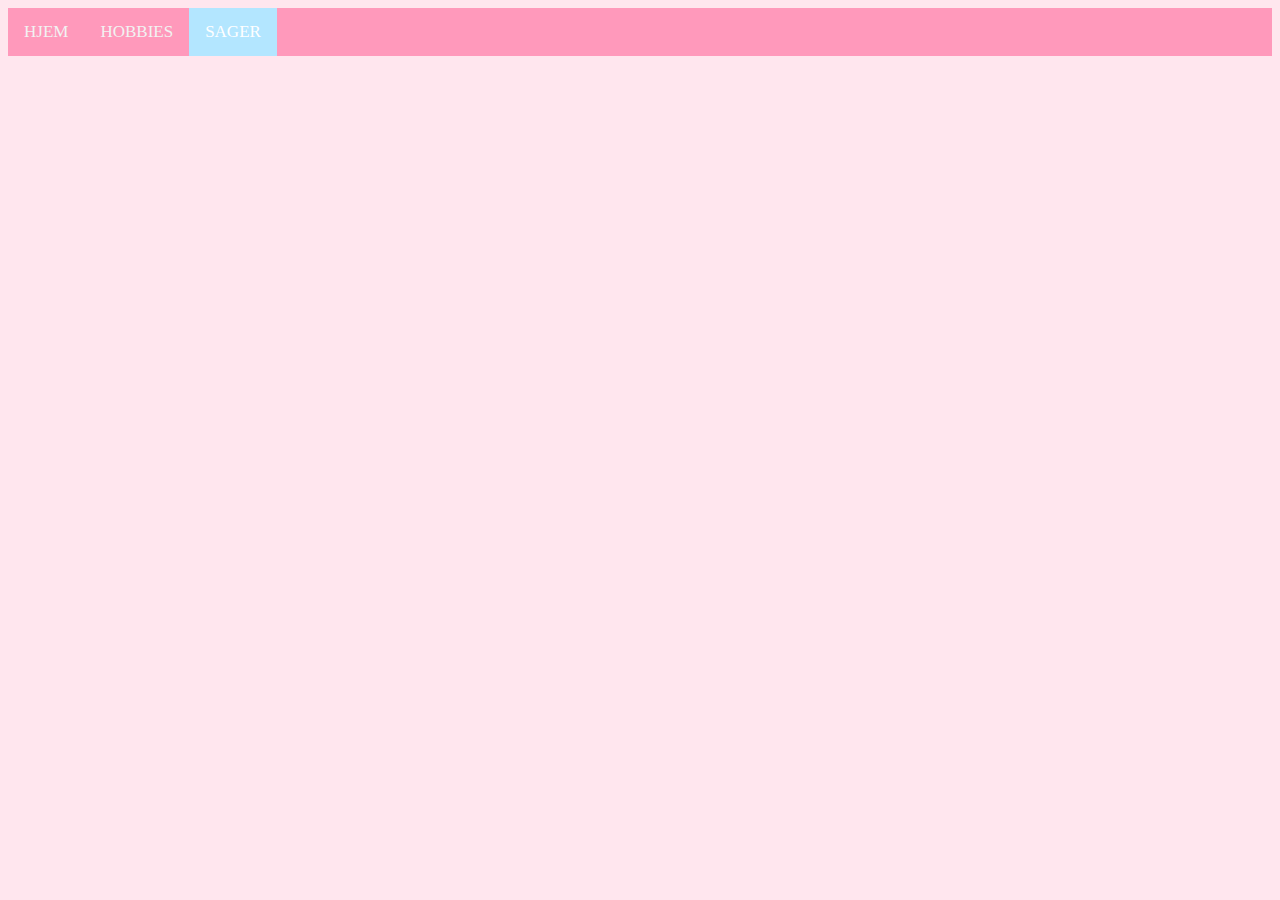
<file: causes.html>
<!DOCTYPE html>
<html>
<head> 
<title>Sager</title>
<link rel="stylesheet" href="causes.css">
</head>
<body>
<div class="topnav">
  <a style="font-family:tahoma;" href="index.html">HJEM</a>
  <a style="font-family:tahoma;" href="fritid.html">HOBBIES</a>
  <a class="active" style="font-family:tahoma;" href="causes.html">SAGER</a>
</div>
</body>
</html>
</file>
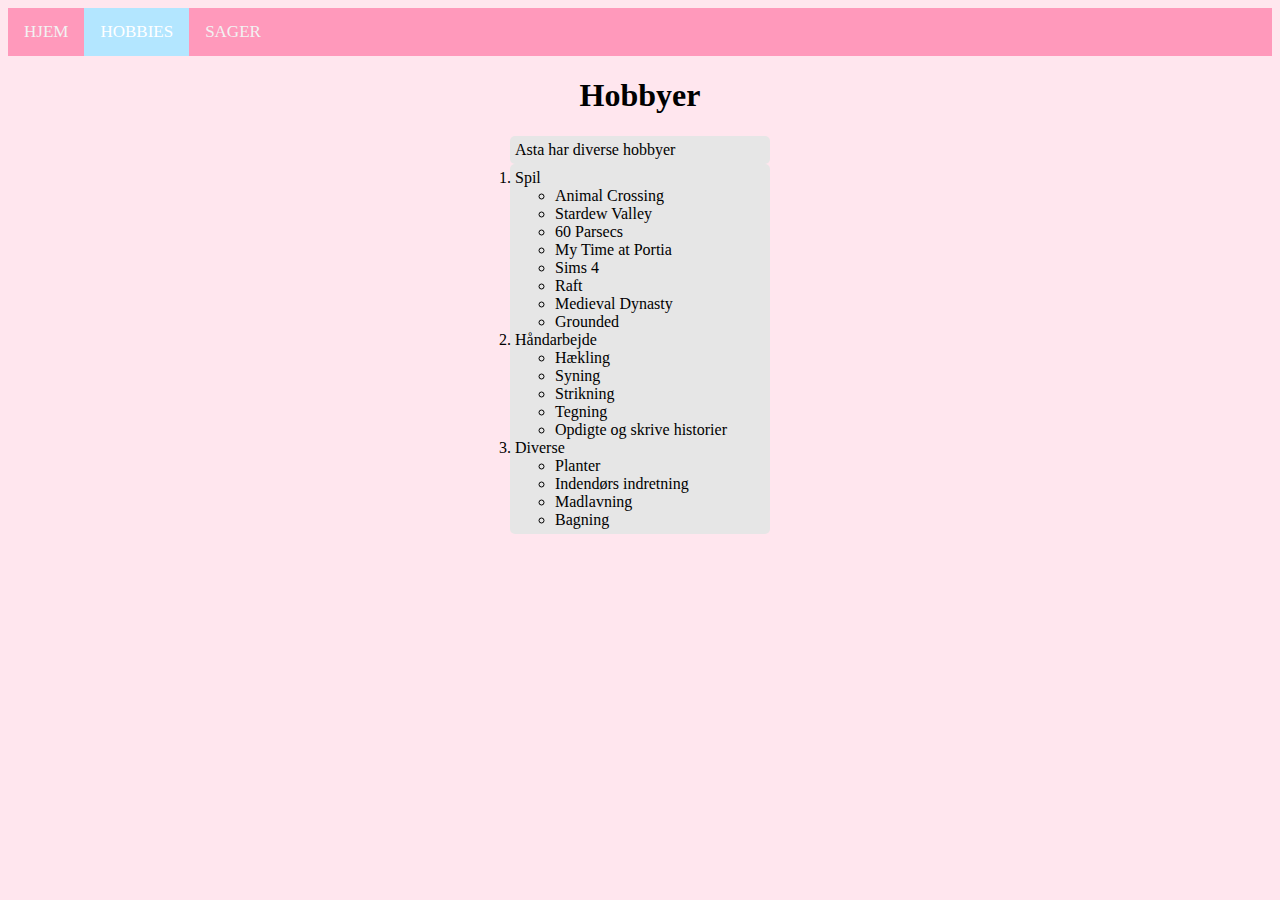
<file: fritid.html>
<!DOCTYPE html>
<html>
<head> 
<title>Fritid</title>
<link rel="stylesheet" href="fritid.css">
</head>
<body>
<div class="topnav">
  <a style="font-family:tahoma;" href="index.html">HJEM</a>
  <a class="active" style="font-family:tahoma;" href="fritid.html">HOBBIES</a>
  <a style="font-family:tahoma;" href="causes.html">SAGER</a>
</div>

<h1 class="title" style="font-family:tahoma;"> Hobbyer </h1>

<p class="textbox" style="font-family:tahoma;"> Asta har diverse hobbyer 
<br>
<ol class="textbox" style="font-family:tahoma;"> 
	<li> Spil 
		<ul>
			<li> Animal Crossing </li>
			<li> Stardew Valley </li>
			<li> 60 Parsecs </li>
			<li> My Time at Portia </li>
			<li> Sims 4 </li>
			<li> Raft </li>
			<li> Medieval Dynasty </li>
			<li> Grounded </li>
		</ul>
	</li>
	<li> Håndarbejde
		<ul>
			<li> Hækling </li>
			<li> Syning </li>
			<li> Strikning </li>
			<li> Tegning </li>
			<li> Opdigte og skrive historier </li>
		</ul>
	</li>
	<li> Diverse
		<ul>
			<li> Planter </li>
			<li> Indendørs indretning </li>
			<li> Madlavning </li>
			<li> Bagning </li>
		</ul>
	</li>

</ol>
</p>
</body>
</html>
</file>
<file: causes.css>
body {
	background-color: #ffe6ee;
}

.textbox {
	background-color: #e6e6e6;
	width: 250px;
	padding: 5px;
	border: 5px;
	border-radius: 5px;
	margin: auto;
}

.title {
	text-align: center;
}

.centerimage {
	display: block;
	margin-left: auto;
	margin-right: auto;
}

.topnav {
	background-color: #ff99bb;
	overflow: hidden;
}

.topnav a {
  float: left;
  color: #f2f2f2;
  text-align: center;
  padding: 14px 16px;
  text-decoration: none;
  font-size: 17px;
}

.topnav a:hover {
  background-color: #ddd;
  color: black;
}

.topnav a.active {
  background-color: #b3e6ff;
  color: white;
}
</file>
<file: fritid.css>
body {
	background-color: #ffe6ee;
}

.textbox {
	background-color: #e6e6e6;
	width: 250px;
	padding: 5px;
	border: 5px;
	border-radius: 5px;
	margin: auto;
}

.title {
	text-align: center;
}

.centerimage {
	display: block;
	margin-left: auto;
	margin-right: auto;
}

.topnav {
	background-color: #ff99bb;
	overflow: hidden;
}

.topnav a {
  float: left;
  color: #f2f2f2;
  text-align: center;
  padding: 14px 16px;
  text-decoration: none;
  font-size: 17px;
}

.topnav a:hover {
  background-color: #ddd;
  color: black;
}

.topnav a.active {
  background-color: #b3e6ff;
  color: white;
}
</file>
